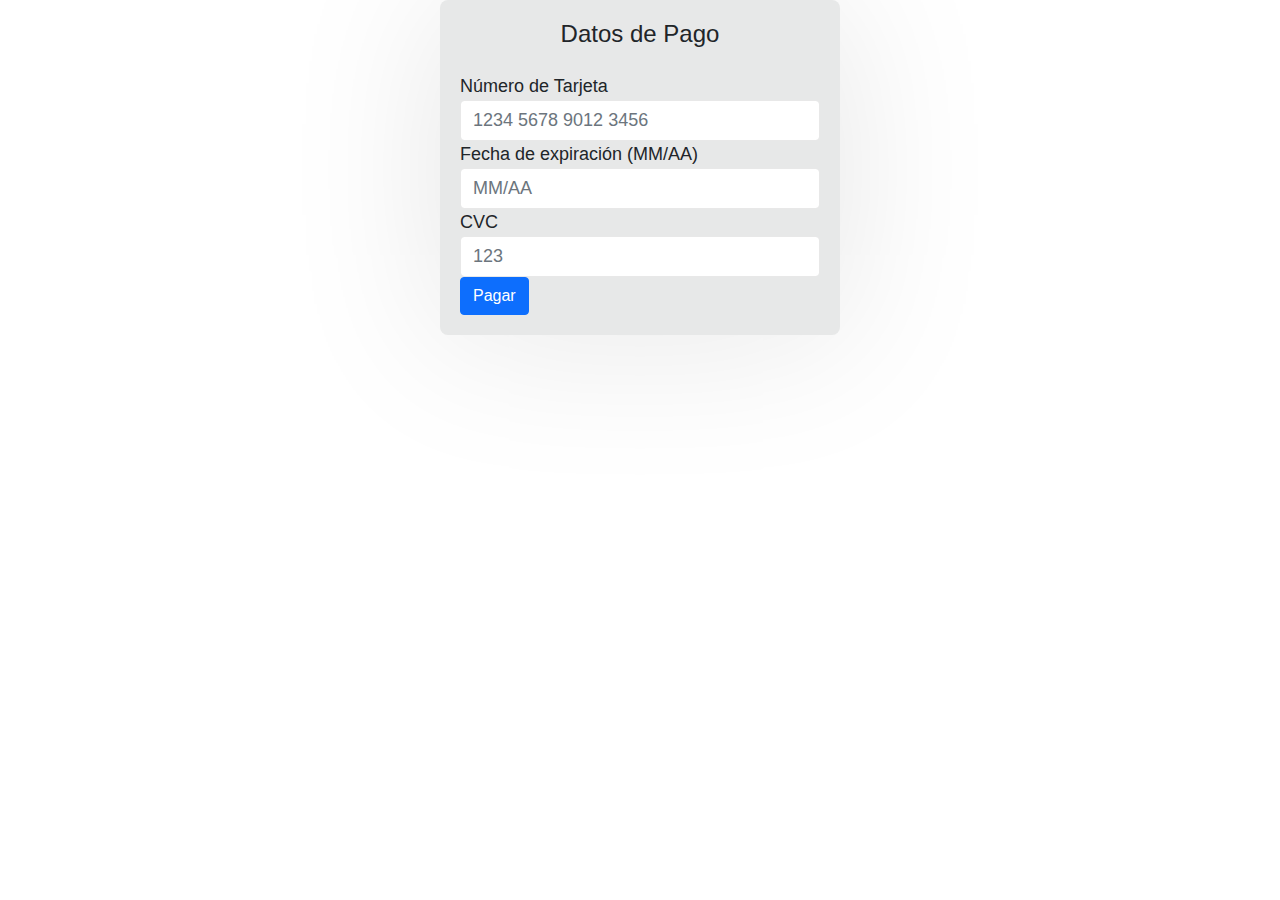
<file: pago.html>
<!DOCTYPE html>
<html lang="en">
<head>
    <meta charset="UTF-8">
    <meta name="viewport" content="width=device-width, initial-scale=1.0">
    <title>Pago</title>
        <!-- css-->
        <link rel="stylesheet" href="assets/css/bootstrap.min.css">
        <link rel="stylesheet" href="assets/css/templatemo.css">
        <link rel="stylesheet" href="assets/css/custom.css">
        <link rel="stylesheet" href="assets/css/fontawesome.min.css">
<style>
    .payment-form{
        max-width: 400px;
        margin: auto;
        padding: 20px;
        background-color: rgb(231, 232, 232);
        border-radius: 8px;
        box-shadow: 0 2px 10pc rgba(0, 0, 0, 0.1);
    }
</style>

</head>
<body>
    <div class="payment-form">
        <h1 class="h4 mb-4 text-center">Datos de Pago</h1>
        <form id="payment-form">
            <div class="form-group">
                <label for="card-number">Número de Tarjeta</label>
                <input type="text" class="form-control" id="card-number" placeholder="1234 5678 9012 3456" required>
            </div>
            <div class="form-group">
                <label for="expiry-date">Fecha de expiración (MM/AA)</label>
                <input type="text" class="form-control" id="expiry-date" placeholder="MM/AA" required>
            </div>
            <div class="form-group">
                <label for="cvc">CVC</label>
                <input type="text" class="form-control" id="cvc" placeholder="123" required>
            </div>
            <button type="submit" class="btn btn-primary btn-block">Pagar</button>
        </form>
    </div>
</body>
</html>
</file>
<file: assets/css/templatemo.css>
/*

TemplateMo 559 Zay Shop

https://templatemo.com/tm-559-zay-shop

---------------------------------------------
Table of contents
------------------------------------------------
1. Typography
2. General
3. Nav
4. Hero Carousel
5. Accordion
6. Shop
7. Product
8. Carousel Hero
9. Carousel Brand
10. Services
11. Contact map
12. Footer
13. Small devices (landscape phones, 576px and up)
14. Medium devices (tablets, 768px and up)
15. Large devices (desktops, 992px and up)
16. Extra large devices (large desktops, 1200px and up)
--------------------------------------------- */




/* Typography */
body, ul, li, p, a, label, input, div {
  font-family: 'Roboto', sans-serif;
  font-size: 18px !important;
  font-weight: 300 !important;
}
.h1 {
  font-family: 'Roboto', sans-serif;
  font-size: 48px !important;
  font-weight: 200 !important;
}
.h2 {
  font-family: 'Roboto', sans-serif;
  font-size: 30px !important;
  font-weight: 300;
}
.h3 {
  font-family: 'Roboto', sans-serif;
  font-size: 22px !important;
}
/* General */
.logo { font-weight: 500 !important;}
.text-warning {  color: #ede861 !important;}
.text-muted { color: #bcbcbc !important;}
.text-success { color: #e00e0e !important;}
.text-light { color: #cfd6e1 !important;}
.bg-dark { background-color: #070808 !important;}
.bg-light { background-color: #e9eef5 !important;}
.bg-black { background-color: #3f3cd8 !important;}
.bg-success { background-color: #0a0a0a !important;}
.btn-success {
  background-color: #0c0c0c !important;
  border-color: #56ae6c !important;
}
.pagination .page-link:hover {color: #000;}
.pagination .page-link:hover, .pagination .page-link.active {
  background-color: #0f1110;
  color: #fff;
}
/* Nav */
#templatemo_nav_top { min-height: 40px;}
#templatemo_nav_top * { font-size: .9em !important;}
#templatemo_main_nav a { color: #070707;}
#templatemo_main_nav a:hover { color: #69bb7e;}
#templatemo_main_nav .navbar .nav-icon { margin-right: 20px;}

/* Hero Carousel */
#template-mo-zay-hero-carousel { background: #efefef !important;}
/* Accordion */
.templatemo-accordion a { color: #000;}
.templatemo-accordion a:hover { color: #0a0a0a;}
/* Shop */
.shop-top-menu a:hover { color: #69bb7e !important;}
/* Product */
.product-wap { box-shadow: 0px 5px 10px 0px rgba(0, 0, 0, 0.10);}
.product-wap .product-color-dot.color-dot-red { background:#f71515;}
.product-wap .product-color-dot.color-dot-blue { background:#2f3cf7;}
.product-wap .product-color-dot.color-dot-black { background:#000000;}
.product-wap .product-color-dot.color-dot-light { background:#e0e0e0;}
.product-wap .product-color-dot.color-dot-green { background:#0bff7e;}
.card.product-wap .card .product-overlay {
  background: rgba(0,0,0,.2);
  visibility: hidden;
  opacity: 0;
  transition: .3s;
}
.card.product-wap:hover .card .product-overlay {
  visibility: visible;
  opacity: 1;
}
.card.product-wap a { color: #000;}
#carousel-related-product .slick-slide:focus { outline: none !important;}
#carousel-related-product .slick-dots li button:before {
  font-size: 15px;
  margin-top: 20px;
}
/* Brand */
.brand-img {
  filter: grayscale(100%);
  opacity: 0.5;
  transition: .5s;
}
.brand-img:hover {
  filter: grayscale(0%);
  opacity: 1;
}
/* Carousel Hero */
#template-mo-zay-hero-carousel .carousel-indicators li {
  margin-top: -50px;
  background-color: #59ab6e;
}
#template-mo-zay-hero-carousel .carousel-control-next i,
#template-mo-zay-hero-carousel .carousel-control-prev i {
  color: #59ab6e !important;
  font-size: 2.8em !important;
}
/* Carousel Brand */
.tempaltemo-carousel .h1 {
  font-size: .5em !important;
  color: #000 !important;
}
/* Services */
.services-icon-wap {transition: .3s;}
.services-icon-wap:hover, .services-icon-wap:hover i {color: #fff;}
.services-icon-wap:hover {background: #69bb7e;}
/* Contact map */
.leaflet-control a, .leaflet-control { font-size: 10px !important;}
.form-control { border: 1px solid #e8e8e8;}
/* Footer */
#tempaltemo_footer a { color: #dcdde1;}
#tempaltemo_footer a:hover { color: #68bb7d;}
#tempaltemo_footer ul.footer-link-list li { padding-top: 10px;}
#tempaltemo_footer ul.footer-icons li {
  width: 2.6em;
  height: 2.6em;
  line-height: 2.6em;
}
#tempaltemo_footer ul.footer-icons li:hover {
  background-color: #cfd6e1;
  transition: .5s;
}
#tempaltemo_footer ul.footer-icons li:hover i {
  color: #212934;
  transition: .5s;
}
#tempaltemo_footer .border-light { border-color: #0c0c0c !important;}
/*
// Extra small devices (portrait phones, less than 576px)
// No media query since this is the default in Bootstrap
*/
/* Small devices (landscape phones, 576px and up)*/
.product-wap .h3, .product-wap li, .product-wap i, .product-wap p {
  font-size: 12px !important;
}
.product-wap .product-color-dot {
  width: 6px;
  height: 6px;
}

@media (min-width: 576px) {
  .tempaltemo-carousel .h1 { font-size: 1em !important;}
}

/*// Medium devices (tablets, 768px and up)*/
@media (min-width: 768px) {
  #templatemo_main_nav .navbar-nav {max-width: 450px;}
 }

/* Large devices (desktops, 992px and up)*/
@media (min-width: 992px) {
  #templatemo_main_nav .navbar-nav {max-width: 550px;}
  #template-mo-zay-hero-carousel .carousel-item {min-height: 30rem !important;}
  .product-wap .h3, .product-wap li, .product-wap i, .product-wap p {font-size: 18px !important;}
  .product-wap .product-color-dot {
    width: 12px;
    height: 12px;
  }
}

/* Extra large devices (large desktops, 1200px and up)*/
@media (min-width: 1200px) {}
</file>
<file: assets/css/custom.css>
/*
Custom Css
*/
</file>
